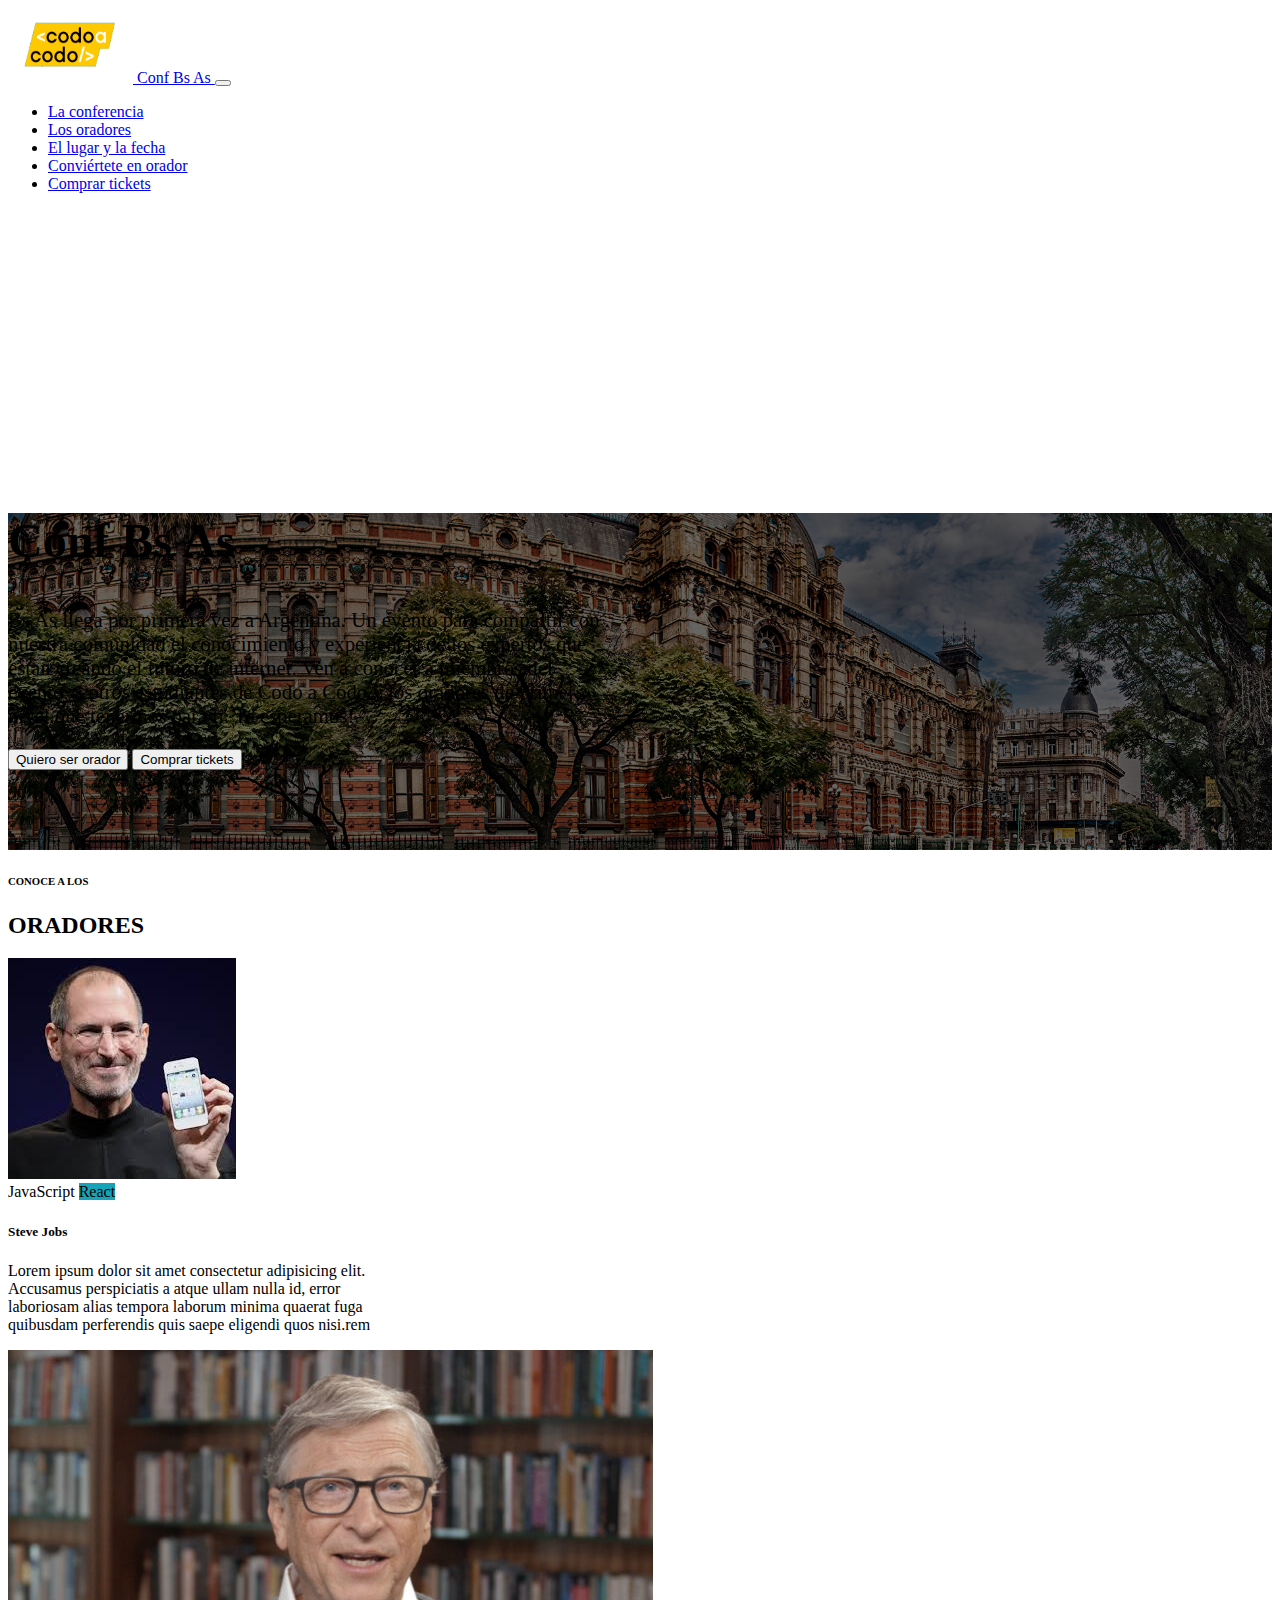
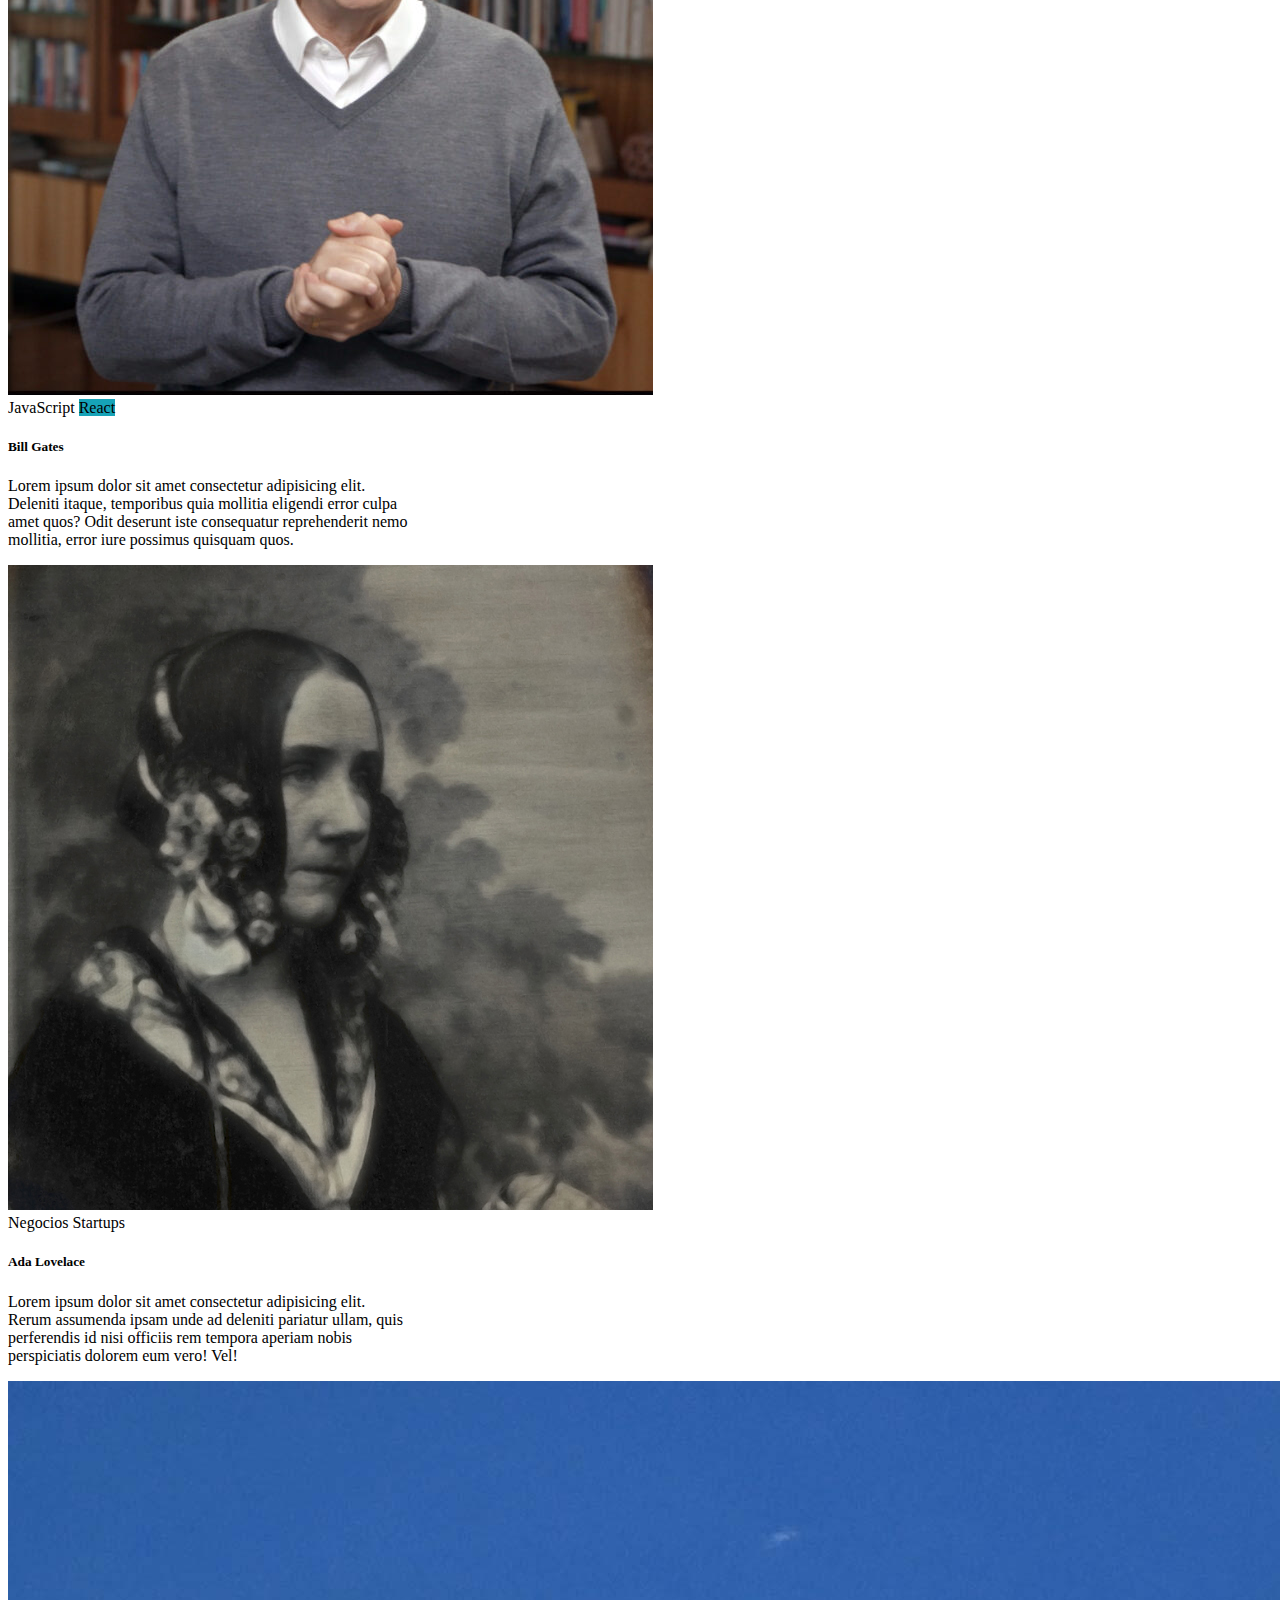
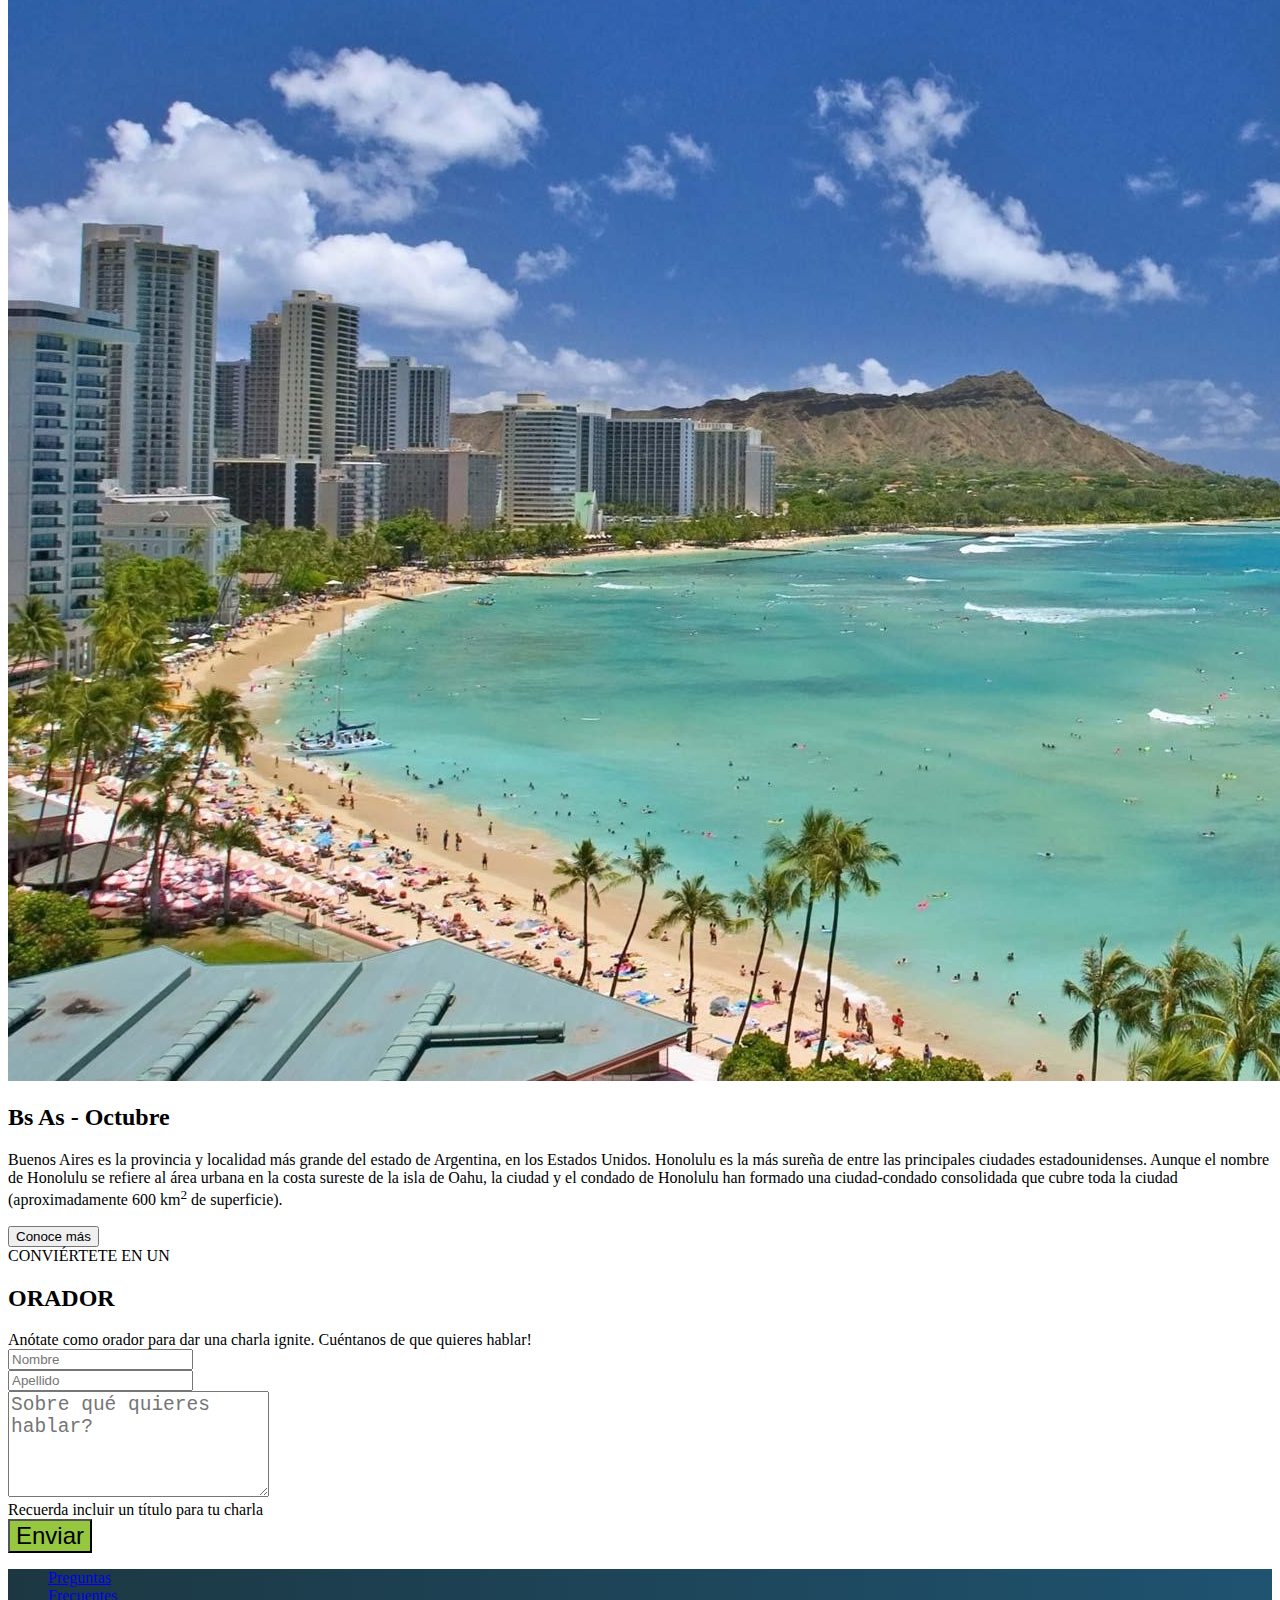
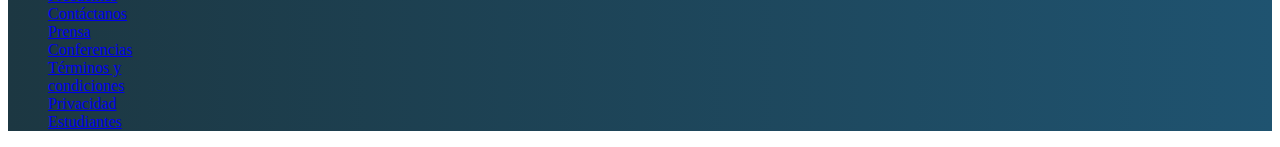
<file: index.html>
<!DOCTYPE html>
<html lang="es">
  <head>
    <meta charset="UTF-8" />
    <meta http-equiv="X-UA-Compatible" content="IE=edge" />
    <meta name="viewport" content="width=device-width, initial-scale=1.0" />
    <title>Document</title>
    <!-- CSS only -->
    <link
      href="https://cdn.jsdelivr.net/npm/bootstrap@5.2.1/dist/css/bootstrap.min.css"
      rel="stylesheet"
      integrity="sha384-iYQeCzEYFbKjA/T2uDLTpkwGzCiq6soy8tYaI1GyVh/UjpbCx/TYkiZhlZB6+fzT"
      crossorigin="anonymous"
    />
    <!-- JavaScript Bundle with Popper -->
    <script
      src="https://cdn.jsdelivr.net/npm/bootstrap@5.2.1/dist/js/bootstrap.bundle.min.js"
      integrity="sha384-u1OknCvxWvY5kfmNBILK2hRnQC3Pr17a+RTT6rIHI7NnikvbZlHgTPOOmMi466C8"
      crossorigin="anonymous"
    ></script>

    <link rel="stylesheet" href="styles.css" />
  </head>
  <body>
    <nav class="navbar navbar-expand-lg bg-dark navbar-dark fixed-top">
      <div class="container-fluid">
        <a class="navbar-brand ms-5" href="#">
          <img
            src="assets/img/codoacodo.png"
            alt=""
            width="125em"
            height="75em"
          />
          Conf Bs As
        </a>
        <button
          class="navbar-toggler"
          type="button"
          data-bs-toggle="collapse"
          data-bs-target="#navbarNav"
          aria-controls="navbarNav"
          aria-expanded="false"
          aria-label="Toggle navigation"
        >
          <span class="navbar-toggler-icon"></span>
        </button>
        <div
          class="collapse navbar-collapse text-white justify-content-end me-5"
          id="navbarNav"
        >
          <ul class="navbar-nav">
            <li class="nav-item">
              <a class="nav-link text-white" href="#">La conferencia</a>
            </li>
            <li class="nav-item">
              <a class="nav-link text-white-50" href="#oradores">Los oradores</a>
            </li>
            <li class="nav-item">
              <a class="nav-link text-white-50" href="#lugar">El lugar y la fecha</a>
            </li>
            <li class="nav-item">
              <a class="nav-link text-white-50" href="#oradorform"
                >Conviértete en orador</a
              >
            </li>
            <li class="nav-item">
              <a class="nav-link text-success" href="tickets.html">Comprar tickets</a>
            </li>
          </ul>
        </div>
      </div>
    </nav>
    <div class="container-fluid p-0">
      <div class="banner col-12 d-flex justify-content-end container-fluid w-100">
        <div class="textOn text-end col-10 col-md-6  text-white me-5">
          <h2 id="theader">Conf Bs As</h2>
          <p class="lh-lg" id="tbody">
            Bs As llega por primera vez a Argentina. Un evento para compartir
            con <br>
            nuestra comunidad el conocimiento y experiencia de los expertos que
            <br>
            estan creando el futuro de internet. Ven a conocer a miembros del
            <br>
            evento, a otros estudiantes de Codo a Codo y los oradores de primer
            <br>
            nivel que tenermos para ti. Te esperamos!
          </p>
          <button type="button" class="bannerbut btn btn-outline-light mt-2">
            Quiero ser orador
          </button>
          <button type="button" onclick="location.href='tickets.html'" class="bannerbut btn btn-success ms-2 mt-2">
            Comprar tickets
          </button>
        </div>
      </div>
      <div class="col  my-5" id="oradores">
        <h6 class="text-center">CONOCE A LOS</h6>
        <h2 class="text-center">ORADORES</h2>
        <div class="row justify-content-center m-0">
        <div class="card p-0 mx-3 mt-2" style="width: 25rem">
          <img
            src="assets/img/steve.jpg"
            class="card-img-top"
            alt="stevejobs"
          />
          <div class="card-body">
            <span class="badge text-bg-warning">JavaScript</span>
            <span class="badge text-white react">React</span>
            <h5 class="card-title">Steve Jobs</h5>
            <p class="card-text">
              Lorem ipsum dolor sit amet consectetur adipisicing elit. Accusamus
              perspiciatis a atque ullam nulla id, error laboriosam alias
              tempora laborum minima quaerat fuga quibusdam perferendis quis
              saepe eligendi quos nisi.rem
            </p>
          </div>
        </div>
        <div class="card p-0 mx-3 mt-2" style="width: 25rem">
          <img src="assets/img/bill.jpg" class="card-img-top" alt="billgates" />
          <div class="card-body">
            <span class="badge text-bg-warning">JavaScript</span>
            <span class="badge text-white react">React</span>
            <h5 class="card-title">Bill Gates</h5>
            <p class="card-text">
              Lorem ipsum dolor sit amet consectetur adipisicing elit. Deleniti
              itaque, temporibus quia mollitia eligendi error culpa amet quos?
              Odit deserunt iste consequatur reprehenderit nemo mollitia, error
              iure possimus quisquam quos.
            </p>
          </div>
        </div>
        <div class="card p-0 mx-3 mt-2" style="width: 25rem">
          <img
            src="assets/img/ada.jpeg"
            class="card-img-top"
            alt="adalovelace"
          />
          <div class="card-body">
            <span class="badge text-bg-secondary">Negocios</span>
            <span class="badge text-bg-danger">Startups</span>
            <h5 class="card-title">Ada Lovelace</h5>
            <p class="card-text">
              Lorem ipsum dolor sit amet consectetur adipisicing elit. Rerum
              assumenda ipsam unde ad deleniti pariatur ullam, quis perferendis
              id nisi officiis rem tempora aperiam nobis perspiciatis dolorem
              eum vero! Vel!
            </p>
          </div>
        </div>
      </div>
      </div>

      <div class=" row p-0 m-0"">
        <img src="assets/img/honolulu.jpg" id="lugar" alt="" class="col-12 col-md-6 p-0 pe-md-1 ps-md-0" />
        <div class="bg-dark col-12 col-md-6 text-white p-4 p-md-4">
          <h2>Bs As - Octubre</h2>
          <p>
            Buenos Aires es la provincia y localidad más grande del estado de
            Argentina, en los Estados Unidos. Honolulu es la más sureña de entre
            las principales ciudades estadounidenses. Aunque el nombre de
            Honolulu se refiere al área urbana en la costa sureste de la isla de
            Oahu, la ciudad y el condado de Honolulu han formado una
            ciudad-condado consolidada que cubre toda la ciudad (aproximadamente
            600 km<sup>2</sup> de superficie).
          </p>
          <button type="button" class="btn btn-outline-light">
            Conoce más
          </button>
        </div>
        
      </div>
      <div class="text-center mt-4" id="oradorform">
        <span class="text-center">CONVIÉRTETE EN UN</span>
        <h2 class="text-center">ORADOR</h2>
        <span
          >Anótate como orador para dar una charla ignite. Cuéntanos de que
          quieres hablar!</span
        >
        <form class="mt-3">
          <div class="container mx-auto px-5 row g-4 justify-content-center">
            <div class="col-md-5">
              <input type="text" class="form-control" placeholder="Nombre" />
            </div>
            <div class="col-md-5">
              <input type="text" class="form-control" placeholder="Apellido" />
            </div>
            <div class="col-md-10">
              <textarea class="form-control" placeholder="Sobre qué quieres hablar?" id="textarea1" style="height: 100px"></textarea>
            </div>
            <span class="text-start col-md-10 mt-1">Recuerda incluir un título para tu charla</span>
            <div>
            <button type="button" class="btn col-md-10 text-white" id="enviar">Enviar</button>
          </div>
          </div>
        </form>
      </div>
      <footer class="mt-4">
        <ul class="d-flex justify-content-center m-0 align-items-center flex-wrap">
          <a href="#" class="text-decoration-none"><li class="px-5 py-4 text-white">Preguntas<br> Frecuentes</li></a>
          <a href="#" class="text-decoration-none"><li class="px-5 py-4 text-white">Contáctanos</li></a>
          <a href="#" class="text-decoration-none"><li class="px-5 py-4 text-white">Prensa</li></a>
          <a href="#" class="text-decoration-none"><li class="px-5 py-4 text-white">Conferencias</li></a>
          <a href="#" class="text-decoration-none"><li class="px-5 py-4 text-white">Términos y<br> condiciones</li></a>
          <a href="#" class="text-decoration-none"><li class="px-5 py-4 text-white">Privacidad</li></a>
          <a href="#" class="text-decoration-none"><li class="px-5 py-4 text-white">Estudiantes</li></a>
        </ul>
      </footer>
    </div>
  </body>
</html>
</file>
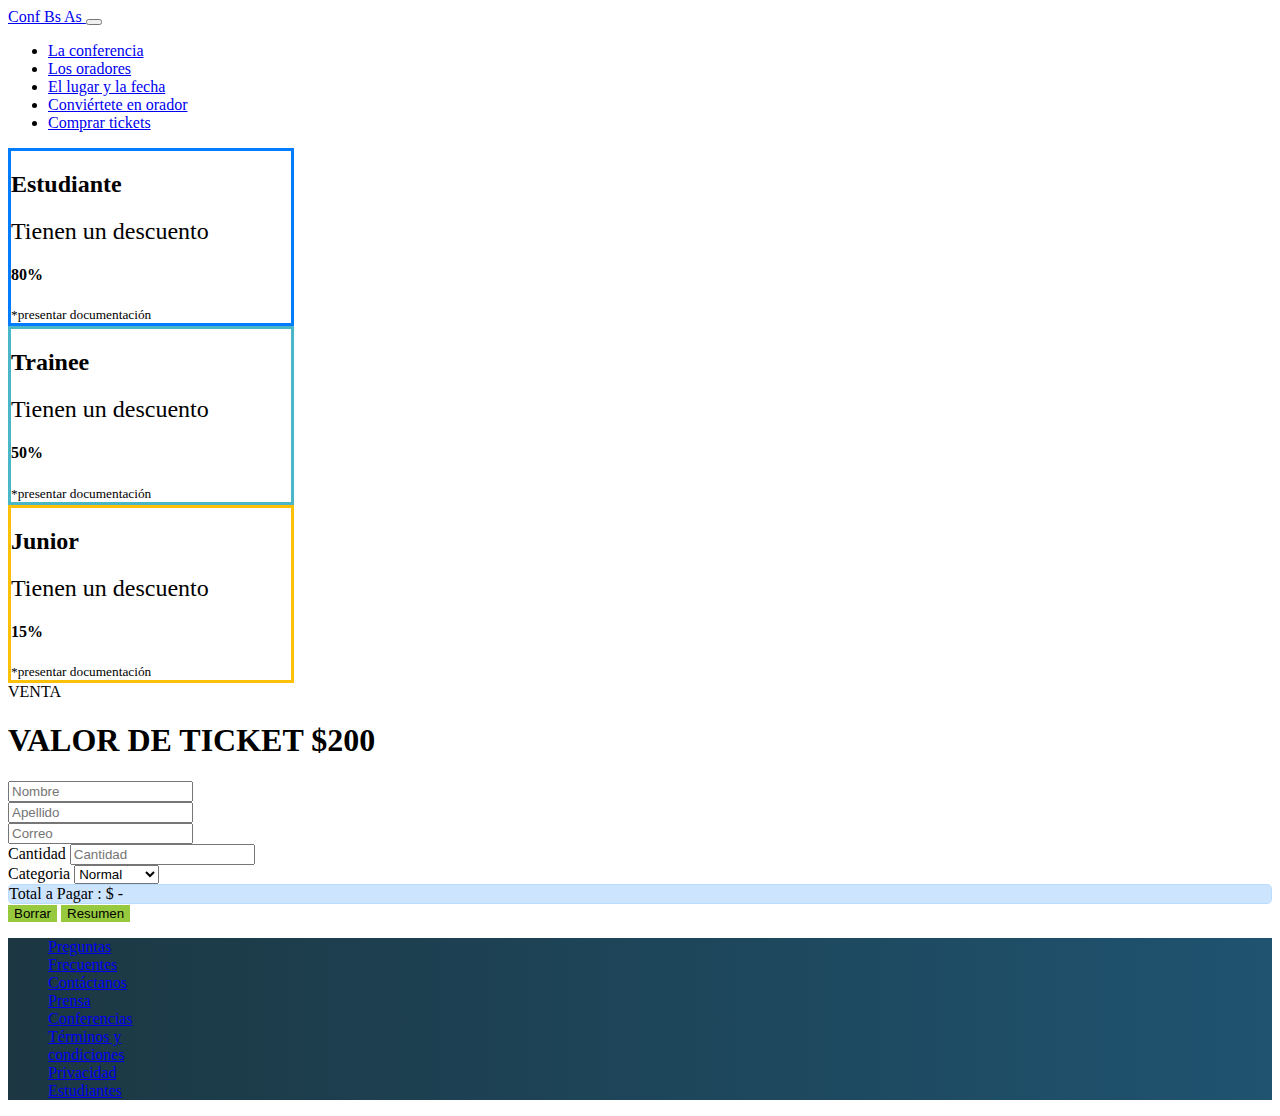
<file: tickets.html>
<!DOCTYPE html>
<html lang="en">
  <head>
    <meta charset="UTF-8" />
    <meta http-equiv="X-UA-Compatible" content="IE=edge" />
    <meta name="viewport" content="width=device-width, initial-scale=1.0" />
    <title>Document</title>
    <!-- CSS only -->
    
    <link
      href="https://cdn.jsdelivr.net/npm/bootstrap@5.2.2/dist/css/bootstrap.min.css"
      rel="stylesheet"
      integrity="sha384-Zenh87qX5JnK2Jl0vWa8Ck2rdkQ2Bzep5IDxbcnCeuOxjzrPF/et3URy9Bv1WTRi"
      crossorigin="anonymous"
    />
    <link rel="stylesheet" href="styles.css">
  </head>
  <body>
    <nav class="navbar navbar-expand-lg bg-dark navbar-dark">
      <div class="container-fluid">
        <a class="navbar-brand ms-5" href="index.html">
          Conf Bs As
        </a>
        <button
          class="navbar-toggler"
          type="button"
          data-bs-toggle="collapse"
          data-bs-target="#navbarNav"
          aria-controls="navbarNav"
          aria-expanded="false"
          aria-label="Toggle navigation"
        >
          <span class="navbar-toggler-icon"></span>
        </button>
        <div
          class="collapse navbar-collapse text-white justify-content-end me-5"
          id="navbarNav"
        >
          <ul class="navbar-nav">
            <li class="nav-item">
              <a class="nav-link text-white" href="index.html">La conferencia</a>
            </li>
            <li class="nav-item">
              <a class="nav-link text-white-50" href="#">Los oradores</a>
            </li>
            <li class="nav-item">
              <a class="nav-link text-white-50" href="#">El lugar y la fecha</a>
            </li>
            <li class="nav-item">
              <a class="nav-link text-white-50" href="#"
                >Conviértete en orador</a
              >
            </li>
            <li class="nav-item">
              <a class="nav-link text-success" href="#">Comprar tickets</a>
            </li>
          </ul>
        </div>
      </div>
    </nav>

    <div class="container col-8 d-flex justify-content-center flex-wrap mt-4">
        <div class="persona text-center px-4 py-3 mx-1 mt-3" id="estudiante">
            <h2 class="px-5 py-3">Estudiante</h2>
            <span class="my-2 descuento">Tienen un descuento</span>
            <h4 class="my-4">80%</h4>
            <small class="text-muted">*presentar documentación</small>
        </div>
        <div class="persona text-center px-4 py-3 mx-1 mt-3" id="trainee">
            <h2 class="px-5 py-3">Trainee</h2>
            <span class="my-2 descuento">Tienen un descuento</span>
            <h4 class="my-4">50%</h4>
            <small class="text-muted">*presentar documentación</small>
        </div>
        <div class="persona text-center px-4 py-3 mx-1 mt-3" id="junior">
            <h2 class="px-5 py-3">Junior</h2>
            <span class="my-2 descuento">Tienen un descuento</span>
            <h4 class="my-4">15%</h4>
            <small class="text-muted">*presentar documentación</small>
            <!-- <span class="textgrey">*presentar documentación</span> -->
        </div>
    </div>
    <div class="container text-center pt-2">
        <span>VENTA</span>
        <h1>VALOR DE TICKET $200</h1>
        <form>
            <div class="row justify-content-center g-3 mt-2">
                <div class="col-4">
                    <input type="text" class="form-control" id="name" placeholder="Nombre">
                </div>
                <div class="col-4">
                    <input type="text" class="form-control" id="lastname" placeholder="Apellido">
                </div>
                <div class="col-8 m-4">
                    <input type="email" class="form-control" id="mail" placeholder="Correo">
                </div>
            </div>
            <div class="row justify-content-center g-3 text-start">
                <div class="col-4">
                    <label for="cantidad">Cantidad</label>
                    <input id="cantidad" value="" type="number" class="form-control mt-2" placeholder="Cantidad">
                </div>
                <div class="col-4">
                    <label for="categoria">Categoria</label>
                    <select id="categoria" class="form-select mt-2">
                        <option selected value="0">Normal</option>
                        <option value="0.8">Estudiante</option>
                        <option value="0.5">Trainee</option>
                        <option value="0.15">Junior</option>
                    </select>
                </div>

            </div>
            <div id="textopago" class="container text-start py-3 my-5 col-8 justify-content-center">
              <span class="ps-2">Total a Pagar : $</span>
              <span id="total">-</span>
            </div>
            <div class="px-3">
              <button type="button" id="borrar" onclick="enBlanco()" class="btn col-4 btn-primary py-2 ms-1 me-2">Borrar</button>
              <button type="button" id="resume" onclick="calculo()" class="btn col-4 btn-primary py-2 ms-2 me-1">Resumen</button>
            </div>
        </form>
    </div>
    <footer class="mt-4">
        <ul class="d-flex justify-content-center flex-wrap m-0 align-items-center">
          <a href="#" class="text-decoration-none"><li class="px-5 py-4 text-white">Preguntas<br> Frecuentes</li></a>
          <a href="#" class="text-decoration-none"><li class="px-5 py-4 text-white">Contáctanos</li></a>
          <a href="#" class="text-decoration-none"><li class="px-5 py-4 text-white">Prensa</li></a>
          <a href="#" class="text-decoration-none"><li class="px-5 py-4 text-white">Conferencias</li></a>
          <a href="#" class="text-decoration-none"><li class="px-5 py-4 text-white">Términos y<br> condiciones</li></a>
          <a href="#" class="text-decoration-none"><li class="px-5 py-4 text-white">Privacidad</li></a>
          <a href="#" class="text-decoration-none"><li class="px-5 py-4 text-white">Estudiantes</li></a>
        </ul>
      </footer>
    <!-- JavaScript Bundle with Popper -->
    <script
      src="https://cdn.jsdelivr.net/npm/bootstrap@5.2.2/dist/js/bootstrap.bundle.min.js"
      integrity="sha384-OERcA2EqjJCMA+/3y+gxIOqMEjwtxJY7qPCqsdltbNJuaOe923+mo//f6V8Qbsw3"
      crossorigin="anonymous"
    ></script>
    <script src="app.js"></script>
  </body>
</html>
</file>
<file: styles.css>
.banner {
  background-image: linear-gradient(rgba(0, 0, 0, 0.6), rgba(0, 0, 0, 0.6)),
    url("assets/img/ba1.jpg");
  background-position: center;
  background-size: cover;
  padding-bottom: 5em;
}

.textOn {
  margin-top: 20em;
}

#theader {
  font-size: 3rem;
}
#tbody {
  font-size: 1.3rem;
}
.react {
  background-color: #16a3b8;
}

#textarea1 {
  font-size: 1.5em;
}
#enviar {
  background: #96c83f;
  font-size: 1.5em;
  transition: 0.2s;
}
#enviar:hover{
  background:#6f942f;
}

footer {
  background: rgb(28, 55, 66);
  background: linear-gradient(
    90deg,
    rgba(28, 55, 66, 1) 0%,
    rgba(31, 83, 112, 1) 100%
  );
}
footer ul {
  list-style-type: none;
}

@media screen and (max-width:767px){
  #theader {
    font-size: 2.25rem;
  }
  #tbody {
    font-size: 0.975rem;
  }
  .bannerbut{
    font-size: 0.75rem;
  }
}

/* *********tickets*********** */
.persona{
  border: 3px solid #86a9c6;
  width: 17.5rem;
}
.descuento{
  font-size: 1.5em;
}
#junior{
  border: 3px solid #fec007;
}
#trainee{
  border: 3px solid #4ab7c9;
}
#estudiante{
  border: 3px solid #027cfe;
}

#borrar, #resume{
  background-color: #97c93e;
  border: 0;
}
#borrar:hover, #resume:hover{
  background-color: #83af35;
}
#textopago{
  border-radius: 0.3em;
  background-color: #cde4ff;
  border: 1px solid #b9dbfe;
}
</file>
